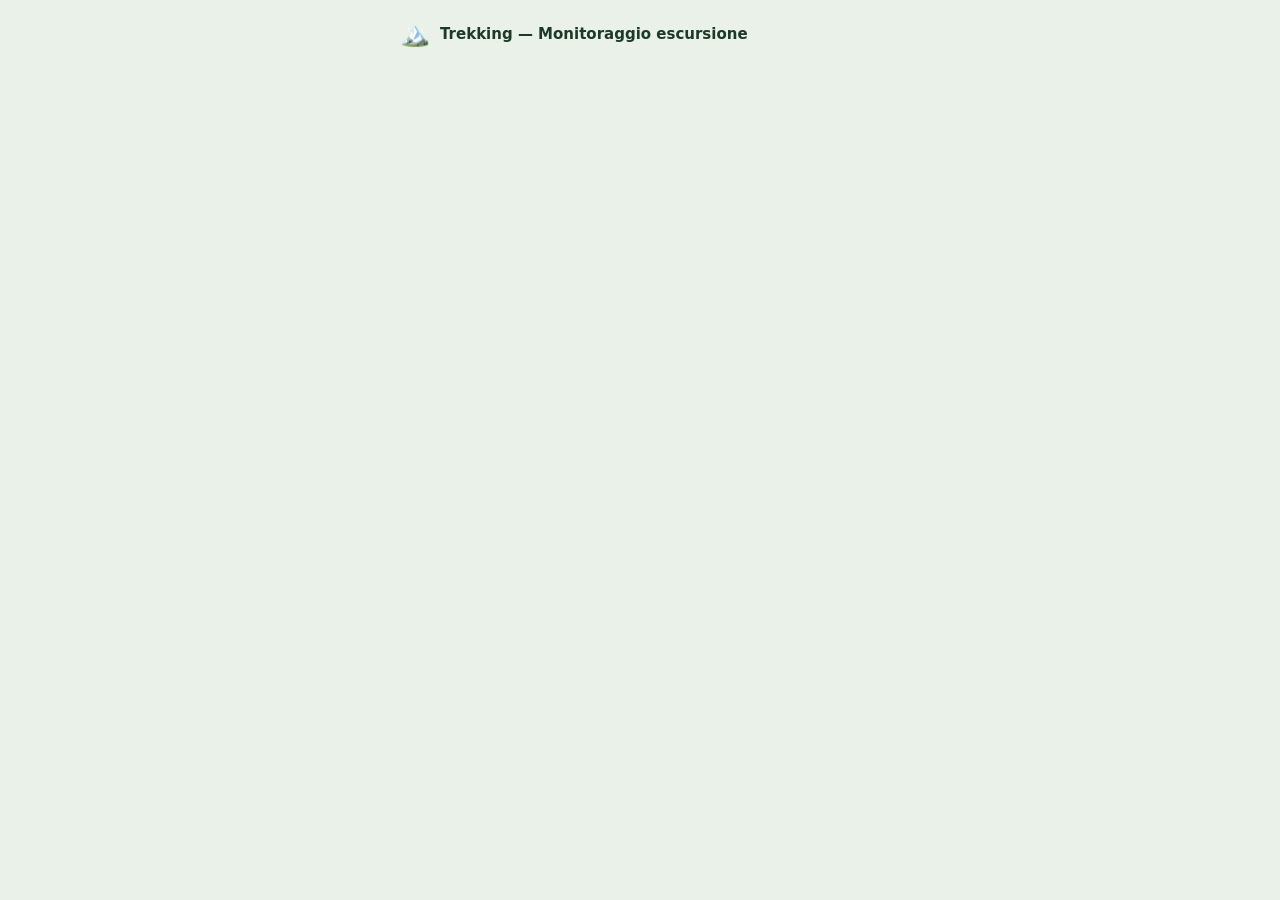
<file: monitoraggio.html>
<!--
  ============================================================
  Trekking v1.5.0 — monitoraggio.html (pagina di sola lettura)
  Copyright (c) 2026 Lazzaro Serva - Centola
  Via Tasso, 28 – 84051 CENTOLA (SA) – Italia
  http://www.graficaesiti.it/
  Tutti i diritti riservati – All rights reserved.
  Vietata riproduzione, modifica e distribuzione senza
  autorizzazione scritta del titolare del copyright.

  Pagina generata dal pulsante "🔗 Link monitoraggio" dell'app
  Trekking: mostra un riepilogo di sola lettura dell'escursione a
  chi resta a casa. Tutti i dati sono contenuti nel parametro "d"
  dell'URL (base64), non c'è alcuna connessione a server esterni.
  ============================================================
-->
<!DOCTYPE html>
<html lang="it">
<head>
<meta charset="UTF-8">
<meta name="viewport" content="width=device-width, initial-scale=1, viewport-fit=cover">
<meta http-equiv="Content-Security-Policy" content="default-src 'self'; style-src 'self' 'unsafe-inline' https://fonts.googleapis.com; font-src 'self' https://fonts.gstatic.com; img-src 'self' data:; script-src 'self';">
<meta http-equiv="X-Content-Type-Options" content="nosniff">
<meta name="referrer" content="no-referrer">
<meta name="robots" content="noindex, nofollow">
<title>Monitoraggio escursione — Trekking</title>
<link rel="icon" type="image/x-icon" href="assets/favicon.ico">
<meta name="theme-color" content="#2e5339">
<link rel="preconnect" href="https://fonts.googleapis.com">
<link href="https://fonts.googleapis.com/css2?family=Nunito:wght@500;700;800;900&display=swap" rel="stylesheet">
<style>
  :root {
    --primary: #2e5339; --primary-l: #4c7a52; --primary-d: #1d3a26;
    --accent: #f4a93b; --bg: #eaf1e8; --surface: #ffffff; --surface2: #f4f8f2;
    --text: #17281c; --text2: #445446; --border: #cfe0cd;
    --radius: 16px; --radius-s: 10px; --shadow: 0 3px 12px rgba(29,58,38,.15);
    --font: 'Nunito', system-ui, -apple-system, sans-serif;
  }
  * { box-sizing: border-box; }
  body {
    margin: 0; font-family: var(--font); background: var(--bg); color: var(--text);
    min-height: 100dvh; padding: 20px 16px 40px;
  }
  .wrap { max-width: 480px; margin: 0 auto; }
  .top-badge {
    display: flex; align-items: center; gap: 10px; color: var(--primary-d);
    font-weight: 800; font-size: 15px; margin-bottom: 16px;
  }
  .top-badge .ico { font-size: 24px; }
  .card {
    background: var(--surface); border-radius: var(--radius); padding: 18px;
    box-shadow: var(--shadow); margin-bottom: 14px;
  }
  .card h1 { font-size: 22px; margin: 0 0 4px; }
  .badge {
    display: inline-block; border-radius: 20px; padding: 4px 10px; font-size: 13px;
    font-weight: 800; background: var(--accent); color: #3a2400; margin-top: 4px;
  }
  .meta-grid { display: flex; flex-wrap: wrap; gap: 10px; margin: 12px 0 0; font-size: 14px; color: var(--text2); }
  .meta-grid span { background: var(--surface2); border-radius: var(--radius-s); padding: 6px 10px; }
  .section-title { font-size: 15px; font-weight: 800; color: var(--primary-d); margin: 18px 0 8px; }
  .ritrovo-line { font-size: 15px; }
  ul.partecipanti { list-style: none; padding: 0; margin: 0; display: flex; flex-wrap: wrap; gap: 6px; }
  ul.partecipanti li {
    background: var(--surface2); border: 1px solid var(--border); border-radius: 20px;
    padding: 5px 12px; font-size: 13px; font-weight: 700;
  }
  .note-box {
    background: #fff3e0; border: 1.5px solid #ffb74d; border-radius: 10px;
    padding: 10px 13px; font-size: 13px; color: #7c3e00; line-height: 1.5; margin-top: 16px;
  }
  .generato { font-size: 12px; color: var(--text2); margin-top: 18px; text-align: center; }
  .errore { text-align: center; color: var(--text2); padding: 40px 20px; }
</style>
</head>
<body>
<div class="wrap">
  <div class="top-badge"><span class="ico">🏔️</span> Trekking — Monitoraggio escursione</div>
  <div id="content"></div>
</div>

<script>
  function esc(s) {
    return String(s ?? '').replace(/[&<>"']/g, c => ({
      '&': '&amp;', '<': '&lt;', '>': '&gt;', '"': '&quot;', "'": '&#39;',
    }[c]));
  }

  function render() {
    const params = new URLSearchParams(location.search);
    const b64 = params.get('d');
    const content = document.getElementById('content');
    if (!b64) {
      content.innerHTML = '<div class="errore">Nessun dato di monitoraggio nel link.<br>Chiedi a chi ha condiviso il link di inviartelo di nuovo.</div>';
      return;
    }
    let d;
    try {
      d = JSON.parse(decodeURIComponent(escape(atob(b64))));
    } catch (err) {
      content.innerHTML = '<div class="errore">Il link non è valido o è danneggiato.</div>';
      return;
    }
    content.innerHTML = `
      <div class="card">
        <h1>${esc(d.nome || 'Escursione')}</h1>
        ${d.difficolta ? `<span class="badge">${esc(d.difficolta)}</span>` : ''}
        <div class="meta-grid">
          <span>📍 ${esc(d.partenza || '-')} → ${esc(d.arrivo || '-')}</span>
          ${d.data ? `<span>📅 ${esc(d.data)}</span>` : ''}
          ${d.durataStimata ? `<span>⏱ ${esc(d.durataStimata)}</span>` : ''}
          ${d.lunghezzaKm ? `<span>📏 ${esc(d.lunghezzaKm)} km</span>` : ''}
          ${d.dislivelloPos ? `<span>⛰ +${esc(d.dislivelloPos)}m</span>` : ''}
        </div>
        ${(d.ritrovoLuogo || d.ritrovoOrario) ? `
          <div class="section-title">📍 Punto di ritrovo</div>
          <div class="ritrovo-line">${esc(d.ritrovoLuogo || '-')}${d.ritrovoOrario ? ` — ore ${esc(d.ritrovoOrario)}` : ''}</div>
        ` : ''}
        ${(d.partecipanti && d.partecipanti.length) ? `
          <div class="section-title">👥 Partecipanti</div>
          <ul class="partecipanti">${d.partecipanti.map(n => `<li>${esc(n)}</li>`).join('')}</ul>
        ` : ''}
        <div class="note-box">
          ℹ️ Questa è una pagina di sola lettura, senza connessione a server: tutti i dati mostrati sono contenuti nel link stesso. Non riceverai aggiornamenti automatici — se il percorso cambia, chi organizza l'escursione dovrà inviarti un nuovo link.
        </div>
      </div>
      ${d.generatoIl ? `<div class="generato">Link generato il ${esc(new Date(d.generatoIl).toLocaleString('it-IT'))}</div>` : ''}
    `;
  }
  render();
</script>
</body>
</html>
</file>
